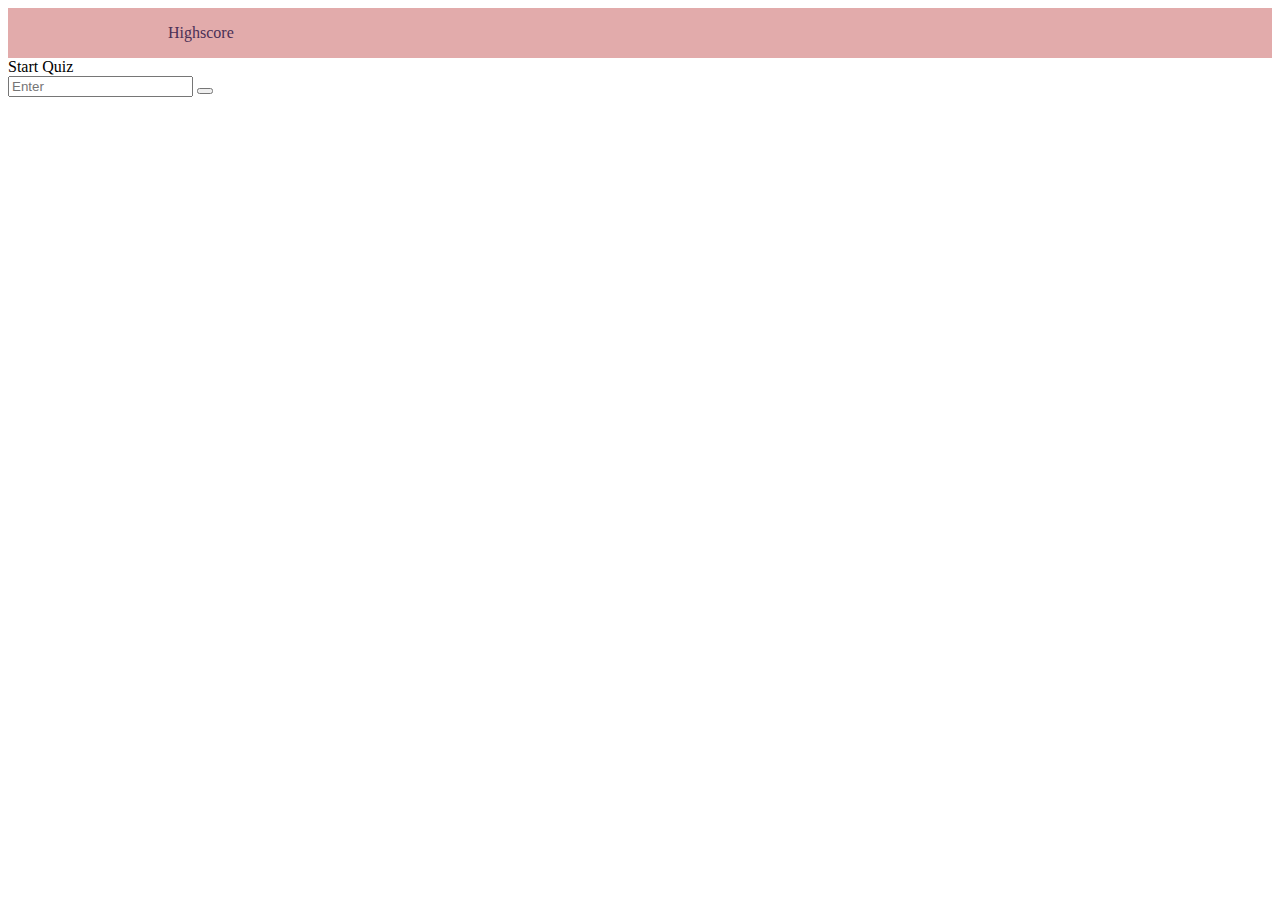
<file: index.html>
<!DOCTYPE html>
<html lang="en">
 
<head>
    <meta charset="UTF-8">
    <meta name="viewport" content="width=device-width, initial-scale=1.0">
    <meta http-equiv="X-UA-Compatible" content="ie=edge">
    <link rel="stylesheet" href="style.css">
    <title>Bleach Quiz</title>
    <script
  src="https://code.jquery.com/jquery-3.4.1.js"
  integrity="sha256-WpOohJOqMqqyKL9FccASB9O0KwACQJpFTUBLTYOVvVU="
  crossorigin="anonymous"></script>
</head>

<body>
    <nav>
    <ul>
        <li id="highscore"><p>Highscore</p></li>
        <li id="time"><p id="currentTime"></p\></li>
    </ul>
    </nav>
    <div id="Start">Start Quiz</div>
    <div id="form">
    </div>
    <input id="local" type="text" placeholder="Enter">
    <button type="button" id="data"> </button>
    
    
    <script src="questions.js"></script>       
    <script src="script.js"></script>
</body>

</html>
</file>
<file: style.css>
ul {
    list-style-type: none;
    margin: 0;
    padding: 0;
    overflow: hidden;
    background-color:#e2abab
  }
  
  li {
    float: left;
  }
  
  li a {
    display: block;
    color: white;
    text-align: center;
    padding: 14px 16px;
    text-decoration: none;
  }
  
    #time{
        float: right;
        margin-right: 200px;
        color:  rgb(74, 48, 86)
    }

    #highscore{
        margin-left: 160px;
        color: rgb(74, 48, 86)
    }
</file>
